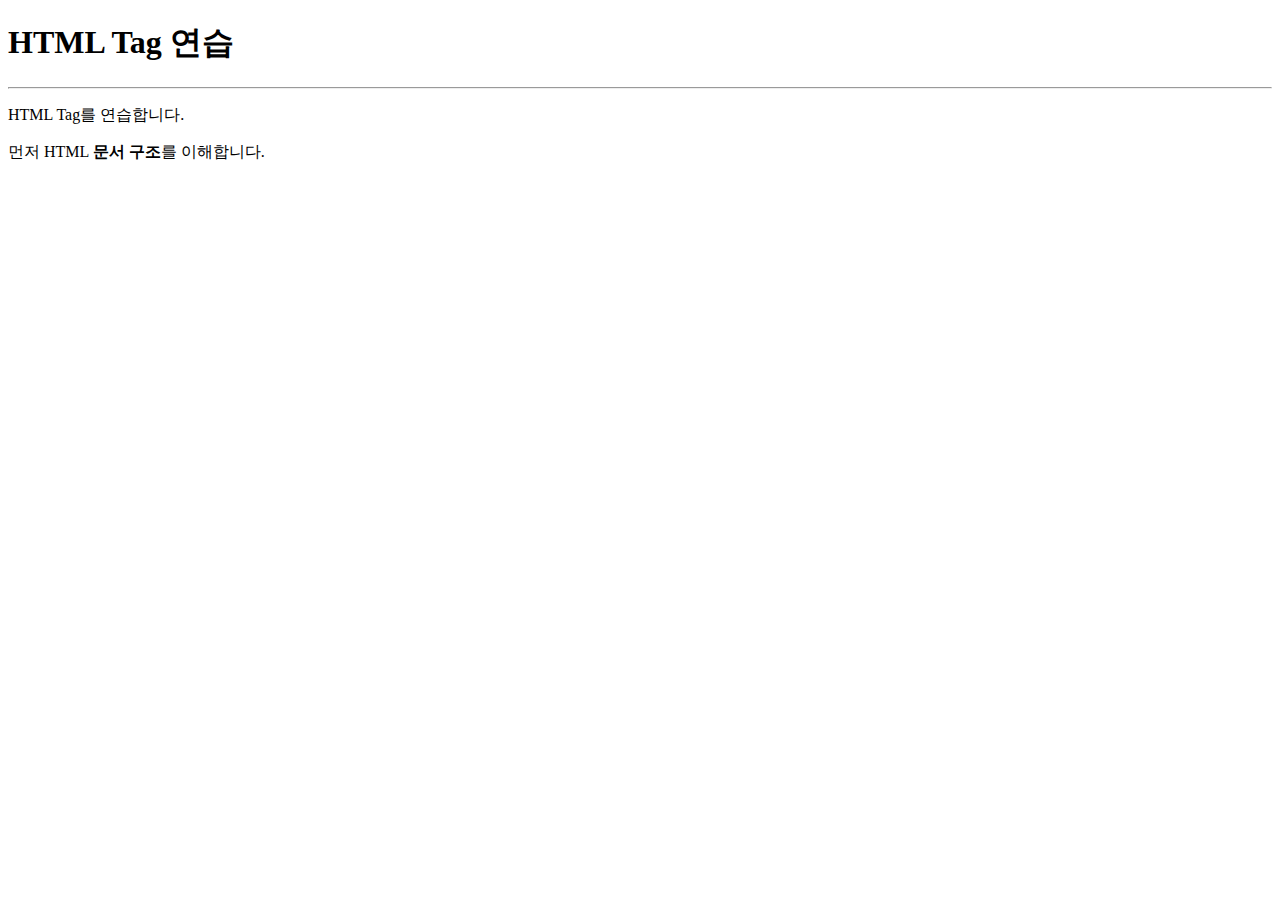
<file: htmlTest.html>
<!-- HTML 문서 시작 -->
<!DOCTYPE html>

<!-- HTML 본문 시작 -->
<html>

<!-- HEAD 영역 : web page에 표시 되지 않음 -->
    <head>
        <!-- element(요소) -->
        <title>HTML Tag Test</title>
        <!-- attribute(속성) -->
        <meta charset="utf-8"/>
    </head>

<!-- BODY 영역 : web page에 표시 -->
    <body>
        <h1>HTML Tag 연습</h1>
        <hr />
        <p>HTML Tag를 연습합니다.</p>
        <p>먼저 HTML <strong>문서 구조</strong>를 이해합니다.</p>
    </body>

</html>
</file>
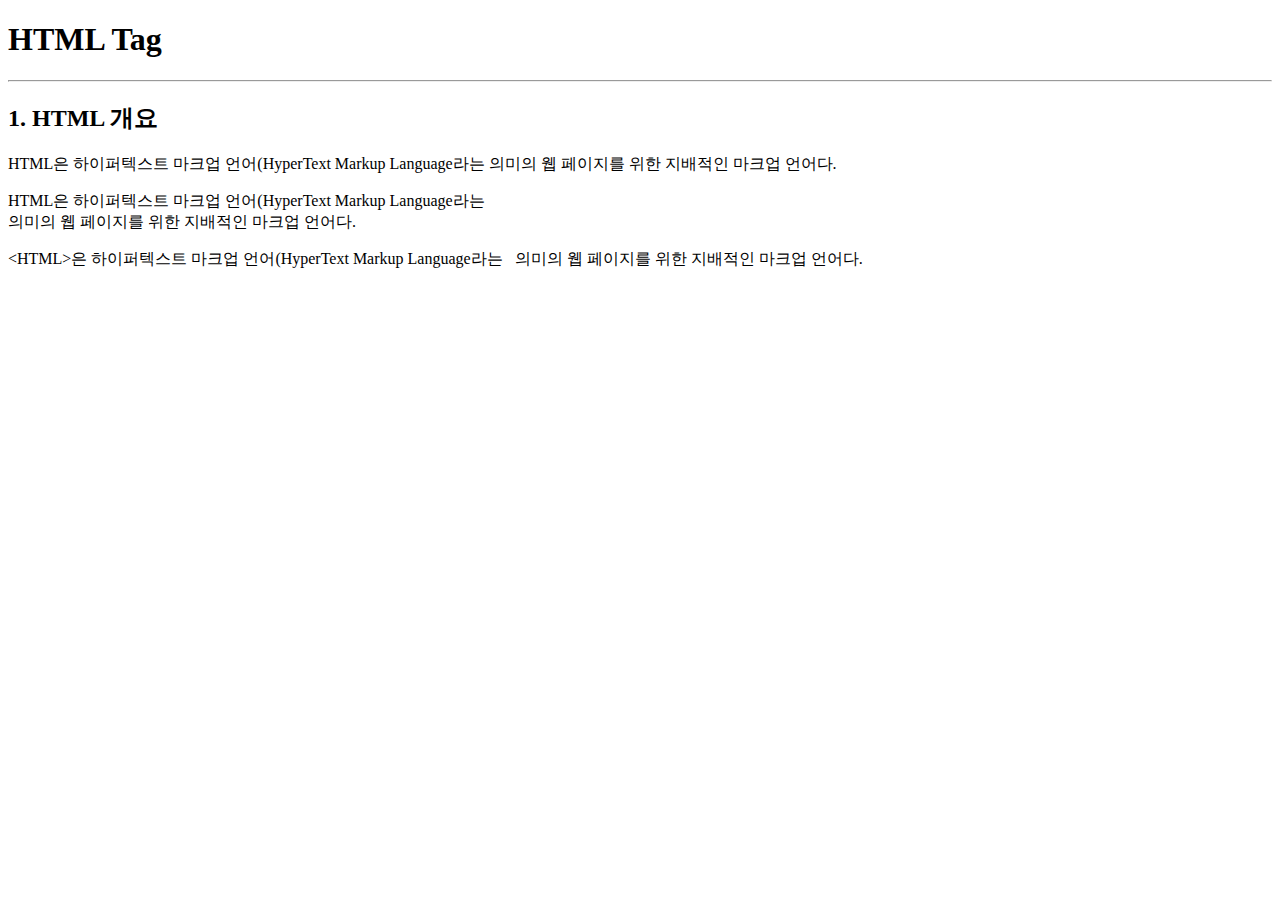
<file: Tag.html>
<!DOCTYPE html>
<html>
    <head>
        <title>HTML Tag 연습</title>
        <meta charset="utf-8" />
    </head>
    <body>
        <h1>HTML Tag</h1>
        <hr />
        <h2>1. HTML 개요</h2>
        <p>HTML은 하이퍼텍스트 마크업 언어(HyperText Markup Language라는
            의미의 웹 페이지를 위한 지배적인 마크업 언어다.</p>
        <p>HTML은 하이퍼텍스트 마크업 언어(HyperText Markup Language라는<br />
            의미의 웹 페이지를 위한 지배적인 마크업 언어다.</p>
        <p>&lt;HTML&gt;은 하이퍼텍스트 마크업 언어(HyperText Markup Language라는&nbsp;&nbsp;
            의미의 웹 페이지를 위한 지배적인 마크업 언어다.</p>
    </body>
</html>
</file>
